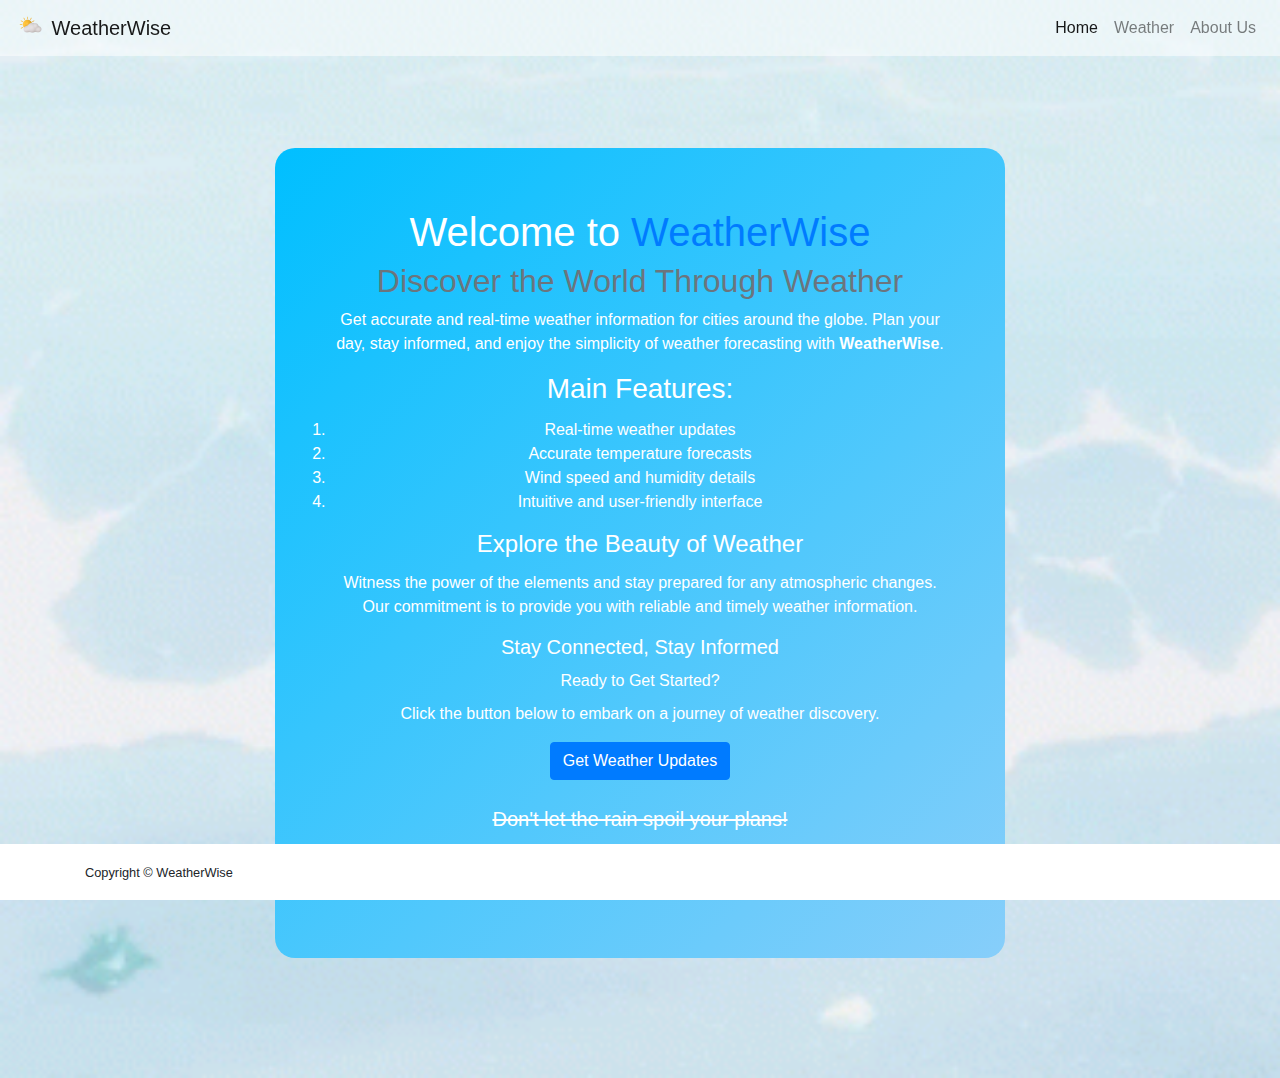
<file: index.html>
<!DOCTYPE html>
<html lang="en">

<head>
    <meta charset="UTF-8">
    <meta name="viewport" content="width=device-width, initial-scale=1.0">
    <title>Welcome to WeatherWise</title>
    <link rel="stylesheet" href="style.css">
    <link rel="stylesheet" href="https://maxcdn.bootstrapcdn.com/bootstrap/4.0.0/css/bootstrap.min.css"
        integrity="sha384-Gn5384xqQ1aoWXA+058RXPxPg6fy4IWvTNh0E263XmFcJlSAwiGgFAW/dAiS6JXm"
        crossorigin="anonymous">
</head>

<body>

    <nav class="navbar navbar-expand-lg navbar-light fixed-top" style="background-color: rgba(255, 255, 255, 0.5);">
        <a class="navbar-brand" href="#">
            <img src="images/clear1.webp" width="30" height="30" class="d-inline-block align-top" alt="">
            WeatherWise
        </a>
        <div class="collapse navbar-collapse" id="navbarNav">
            <ul class="navbar-nav ml-auto">
                <li class="nav-item active">
                    <a class="nav-link" href="index.html">Home</a>
                </li>
                <li class="nav-item">
                    <a class="nav-link" href="weather.html">Weather</a>
                </li>
                <li class="nav-item">
                    <a class="nav-link" href="aboutus.html">About Us</a>
                </li>
            </ul>
        </div>
    </nav>

    <div class="container mt-5">
        <div class="row justify-content-center">
            <div class="col-md-8">
                <div class="card1" style="width: 100%">
                    <div class="card-body">
                        <h1 class="card-title">Welcome to <span class="text-primary">WeatherWise</span></h1>
                        <h2 class="card-subtitle mb-2 text-muted">Discover the World Through Weather</h2>
                        <p class="card-text">Get accurate and real-time weather information for cities around the globe.
                            Plan your day, stay informed, and enjoy the simplicity of weather forecasting with
                            <strong>WeatherWise</strong>.</p>

                        <h3 class="card-title">Main Features:</h3>
                        <ol class="card-text">
                            <li>Real-time weather updates</li>
                            <li>Accurate temperature forecasts</li>
                            <li>Wind speed and humidity details</li>
                            <li>Intuitive and user-friendly interface</li>
                        </ol>

                        <h4 class="card-title">Explore the Beauty of Weather</h4>
                        <p class="card-text">Witness the power of the elements
                            and stay prepared for any atmospheric changes. Our commitment is to provide you with
                            reliable and timely weather information.</p>

                        <h5 class="card-title">Stay Connected, Stay Informed</h5>
                       

                        <h6 class="card-title">Ready to Get Started?</h6>
                        <p class="card-text">Click the button below to embark on a journey of weather discovery.</p>
                        <a href="weather.html" class="btn btn-primary">Get Weather Updates</a>

                        <p class="lead mt-4"><s class="card-text">Don't let the rain spoil your plans!</s></p>
                        <p class="card-text text-muted">Disclaimer: WeatherWise is not responsible for inaccurate weather
                            predictions or unexpected weather changes. Weather conditions may vary.</p>
                    </div>
                </div>
            </div>
        </div>
    </div>
<br>
<br>
<br>
<br>
<br>
    <footer class="footer fixed-bottom py-3 bg-white text-dark-50">
        <div class="container">
            <small>Copyright &copy; WeatherWise</small>
        </div>
    </footer>

    <script src="https://code.jquery.com/jquery-3.2.1.slim.min.js"
        integrity="sha384-KJ3o2DKtIkvYIK3UENzmM7KCkRr/rE9/Qpg6aAZGJwFDMVNA/GpGFF93hXpG5KkN"
        crossorigin="anonymous"></script>
    <script src="https://cdnjs.cloudflare.com/ajax/libs/popper.js/1.12.9/umd/popper.min.js"
        integrity="sha384-ApNbgh9B+Y1QKtv3Rn7W3mgPxhU9K/ScQsAP7hUibX39j7fakFPskvXusvfa0b4Q"
        crossorigin="anonymous"></script>
    <script src="https://maxcdn.bootstrapcdn.com/bootstrap/4.0.0/js/bootstrap.min.js"
        integrity="sha384-JZR6Spejh4U02d8jOt6vLEHfe/JQGiRRSQQxSfFWpi1MquVdAyjUar5+76PVCmYl"
        crossorigin="anonymous"></script>

</body>

</html>
</file>
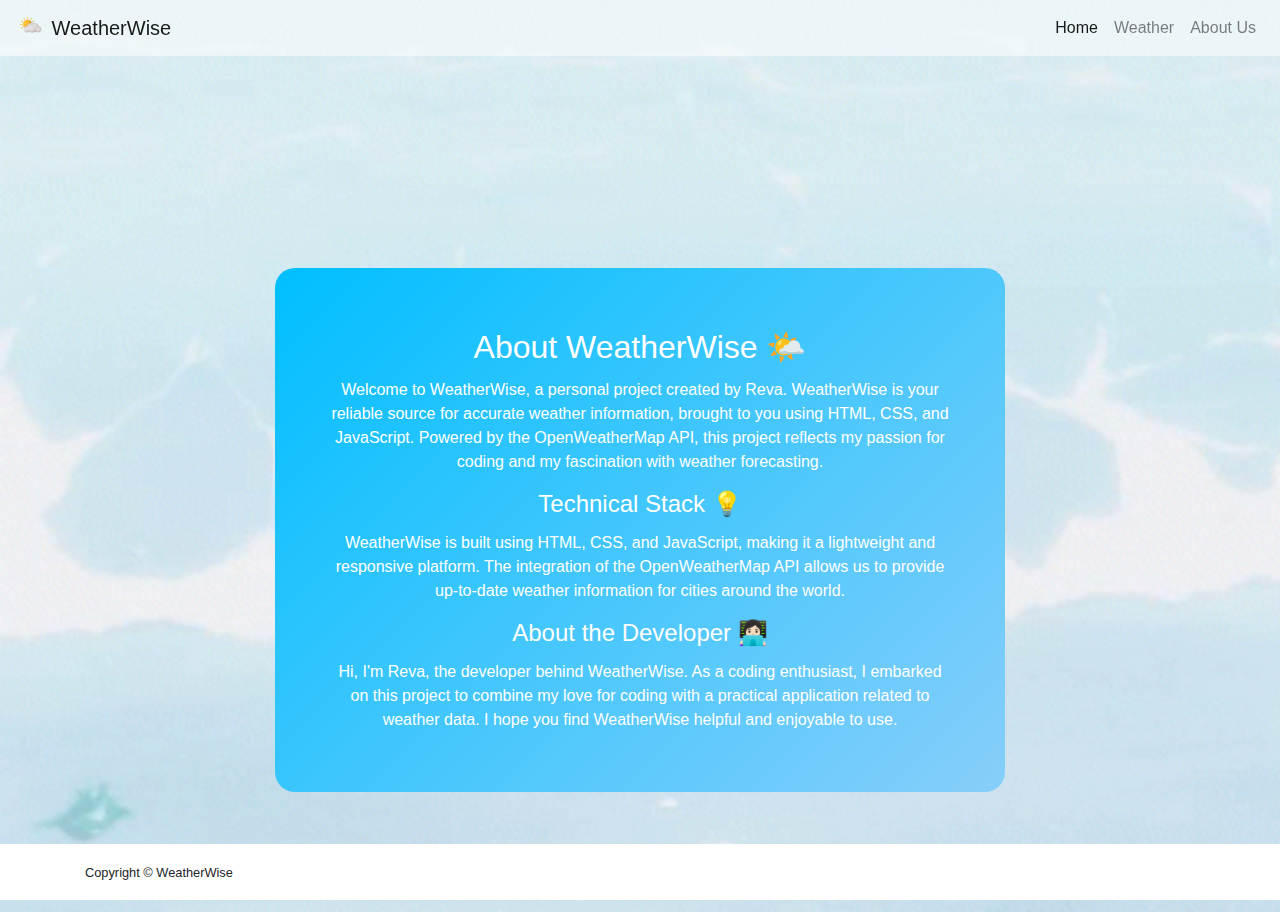
<file: aboutus.html>
<!DOCTYPE html>
<html lang="en">

<head>
    <meta charset="UTF-8">
    <meta name="viewport" content="width=device-width, initial-scale=1.0">
    <title>About Us - WeatherWise</title>
    <link rel="stylesheet" href="style.css">
    <link rel="stylesheet" href="https://maxcdn.bootstrapcdn.com/bootstrap/4.0.0/css/bootstrap.min.css"
        integrity="sha384-Gn5384xqQ1aoWXA+058RXPxPg6fy4IWvTNh0E263XmFcJlSAwiGgFAW/dAiS6JXm"
        crossorigin="anonymous">
</head>

<body>

    <nav class="navbar navbar-expand-lg navbar-light fixed-top" style="background-color: rgba(255, 255, 255, 0.5);">
        <a class="navbar-brand" href="#">
            <img src="images/clear1.webp" width="30" height="30" class="d-inline-block align-top" alt="">
            WeatherWise
        </a>
        <div class="collapse navbar-collapse" id="navbarNav">
            <ul class="navbar-nav ml-auto">
                <li class="nav-item active">
                    <a class="nav-link" href="index.html">Home</a>
                </li>
                <li class="nav-item">
                    <a class="nav-link" href="weather.html">Weather</a>
                </li>
                <li class="nav-item">
                    <a class="nav-link" href="aboutus.html">About Us</a>
                </li>
            </ul>
        </div>
    </nav>

    <br>
    <br>
    <br>
    <br>
    <br>

    <div class="container mt-5">
        <div class="row">
            <div class="col-md-8 offset-md-2">

                <!-- Card -->
                <div class="card1">
                    <div class="card-body">

                        <h2 class="card-title">About WeatherWise 🌤️</h2>
                        <p class="card-text">Welcome to WeatherWise, a personal project created by Reva. WeatherWise is your reliable source for accurate weather information, brought to you using HTML, CSS, and JavaScript. Powered by the OpenWeatherMap API, this project reflects my passion for coding and my fascination with weather forecasting.</p>

                        <h4 class="card-title">Technical Stack 💡</h4>
                        <p class="card-text">WeatherWise is built using HTML, CSS, and JavaScript, making it a lightweight and responsive platform. The integration of the OpenWeatherMap API allows us to provide up-to-date weather information for cities around the world.</p>

                        <h4 class="card-title">About the Developer 👩🏻‍💻</h4>
                        <p class="card-text">Hi, I'm Reva, the developer behind WeatherWise. As a coding enthusiast, I embarked on this project to combine my love for coding with a practical application related to weather data. I hope you find WeatherWise helpful and enjoyable to use.</p>

                    </div>
                </div>
                <!-- End Card -->

            </div>
        </div>
    </div>
    <br>
    <br>
    <br>
    <br>
    <br>


    <footer class="footer fixed-bottom py-3 bg-white text-dark-50">
        <div class="container">
            <small>Copyright &copy; WeatherWise</small>
        </div>
    </footer>

    <script src="https://code.jquery.com/jquery-3.2.1.slim.min.js"
        integrity="sha384-KJ3o2DKtIkvYIK3UENzmM7KCkRr/rE9/Qpg6aAZGJwFDMVNA/GpGFF93hXpG5KkN"
        crossorigin="anonymous"></script>
    <script src="https://cdnjs.cloudflare.com/ajax/libs/popper.js/1.12.9/umd/popper.min.js"
        integrity="sha384-ApNbgh9B+Y1QKtv3Rn7W3mgPxhU9K/ScQsAP7hUibX39j7fakFPskvXusvfa0b4Q"
        crossorigin="anonymous"></script>
    <script src="https://maxcdn.bootstrapcdn.com/bootstrap/4.0.0/js/bootstrap.min.js"
        integrity="sha384-JZR6Spejh4U02d8jOt6vLEHfe/JQGiRRSQQxSfFWpi1MquVdAyjUar5+76PVCmYl"
        crossorigin="anonymous"></script>

</body>

</html>
</file>
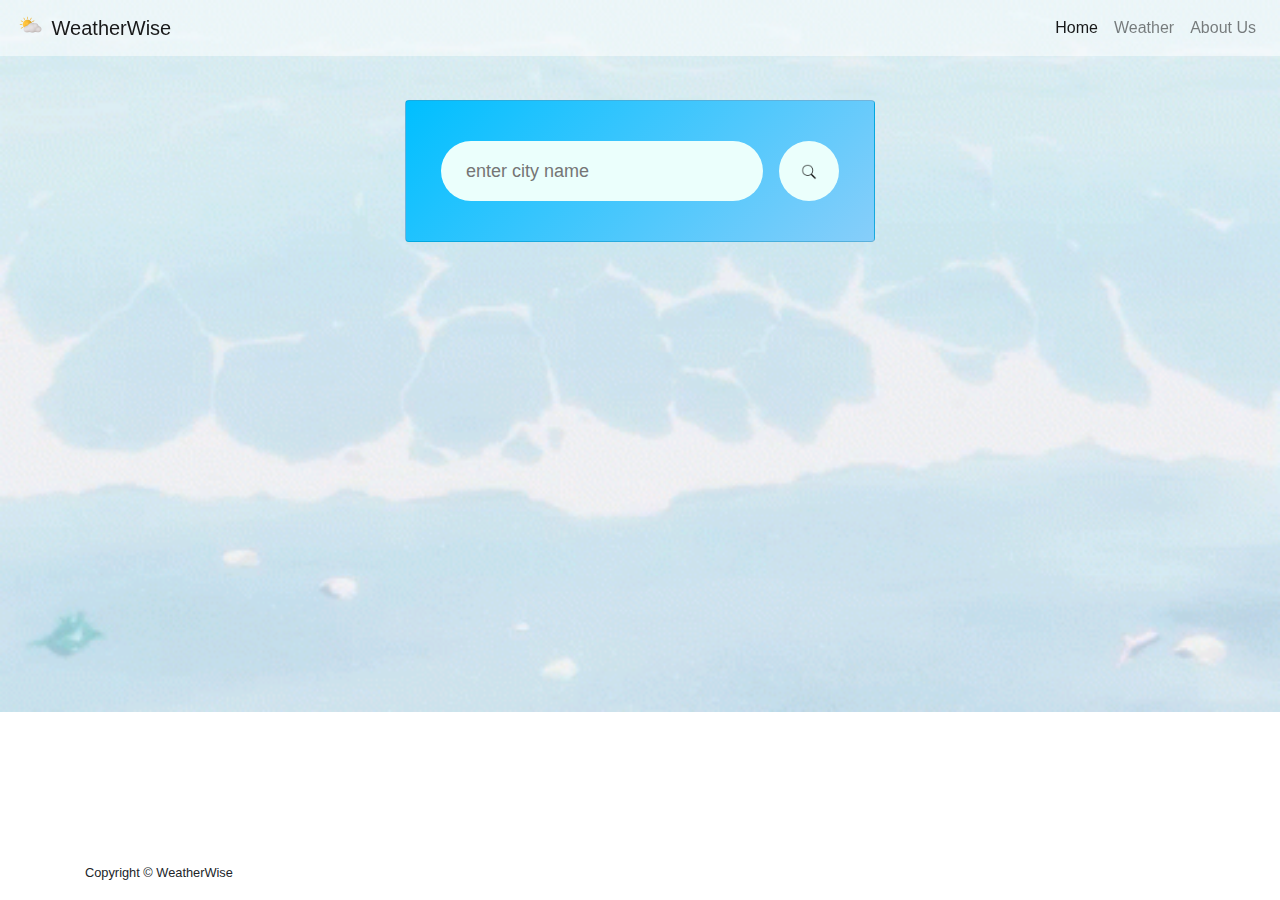
<file: weather.html>
<!DOCTYPE html>
<html lang="en">

<head>
    <meta charset="UTF-8">
    <meta name="viewport" content="width=device-width, initial-scale=1.0">
    <title>Weather App</title>
    <link rel="stylesheet" href="style.css">
    <link rel="stylesheet" href="https://maxcdn.bootstrapcdn.com/bootstrap/4.0.0/css/bootstrap.min.css" integrity="sha384-Gn5384xqQ1aoWXA+058RXPxPg6fy4IWvTNh0E263XmFcJlSAwiGgFAW/dAiS6JXm" crossorigin="anonymous">
</head>
</head>

<body>

    <nav class="navbar navbar-expand-lg navbar-light fixed-top" style="background-color: rgba(255, 255, 255, 0.5);">
        <a class="navbar-brand" href="#">
            <img src="images/clear1.webp" width="30" height="30" class="d-inline-block align-top" alt="">
            WeatherWise
        </a>
        <div class="collapse navbar-collapse" id="navbarNav">
            <ul class="navbar-nav ml-auto">
                <li class="nav-item active">
                    <a class="nav-link" href="index.html">Home</a>
                </li>
                <li class="nav-item">
                    <a class="nav-link" href="weather.html">Weather</a>
                </li>
                <li class="nav-item">
                    <a class="nav-link" href="aboutus.html">About Us</a>
                </li>
            </ul>
        </div>
    </nav>
    

    <div class="card">
        <div class="search">
            <input type="text" placeholder="enter city name" spellcheck="false">
            <button><img src="images\search.png" width="10%" alt=""></button>
        </div>
        <div class="error">
            <p>Invalid City Name</p>
        </div>
        <div class="weather">
            <img src="images\rain.webp" alt="" class="weather-icon">
            <h1 class="temp">23°C </h1>
            <h2 class="city">New York</h2>
            <div class="details">
                <div class="col">
                    <img src="images\humidity.png" alt="">
                    <div>
                        <p class="humidity">50%</p>
                        <p>Humidity</p>
                    </div>
                </div>
                <div class="col">
                    <img src="images\wind.png" alt="">
                    <div>
                        <p class="wind">15km/h</p>
                        <p>Wind Speed</p>
                    </div>

                </div>
            </div>
        </div>
    </div>

    <br>
    <br>
    <br>
    <br>
    <br>
    
    <footer class="footer fixed-bottom py-3 bg-white text-dark-50">
        <div class="container">
            <small>Copyright &copy; WeatherWise</small>
        </div>
    </footer>
    <script src="https://code.jquery.com/jquery-3.2.1.slim.min.js" integrity="sha384-KJ3o2DKtIkvYIK3UENzmM7KCkRr/rE9/Qpg6aAZGJwFDMVNA/GpGFF93hXpG5KkN" crossorigin="anonymous"></script>
    <script src="https://cdnjs.cloudflare.com/ajax/libs/popper.js/1.12.9/umd/popper.min.js" integrity="sha384-ApNbgh9B+Y1QKtv3Rn7W3mgPxhU9K/ScQsAP7hUibX39j7fakFPskvXusvfa0b4Q" crossorigin="anonymous"></script>
    <script src="https://maxcdn.bootstrapcdn.com/bootstrap/4.0.0/js/bootstrap.min.js" integrity="sha384-JZR6Spejh4U02d8jOt6vLEHfe/JQGiRRSQQxSfFWpi1MquVdAyjUar5+76PVCmYl" crossorigin="anonymous"></script>
    <script>
        const apiKey = "198a6e2d752661f5357b826301028453";
        const apiUrl = "https://api.openweathermap.org/data/2.5/weather?units=metric&q=";

        const searchBox = document.querySelector(".search input");
        const searchBtn = document.querySelector(".search button");
        const weatherIcon = document.querySelector(".weather-icon");


        async function checkWeather(city) {
            const response = await fetch(apiUrl + city + `&appid=${apiKey}`);

            if (response.status == 404) {
                document.querySelector(".error").style.display = "block";
                document.querySelector(".weather").style.display = "none";
            }

            else {
                var data = await response.json();


                document.querySelector(".city").innerHTML = data.name;
                document.querySelector(".temp").innerHTML = Math.round(data.main.temp) + "°C";
                document.querySelector(".humidity").innerHTML = data.main.humidity + "%";
                document.querySelector(".wind").innerHTML = data.wind.speed + "km/h";

                if (data.weather[0].main == "Clouds") {
                    weatherIcon.src = "images/clouds.png";
                    
                }
                else if (data.weather[0].main == "Clear") {
                    weatherIcon.src = "images/clear.webp";
                }
                else if (data.weather[0].main == "Rain") {
                    weatherIcon.src = "images/rainy.png";
                }
                else if (data.weather[0].main == "Drizzle") {
                    weatherIcon.src = "images/rain.webp";
                }
                else if (data.weather[0].main == "Mist") {
                    weatherIcon.src = "images/mist.webp";
                }

                document.querySelector(".weather").style.display = "block";
                document.querySelector(".error").style.display = "none";

            }


        }

        searchBtn.addEventListener("click", () => {
            checkWeather(searchBox.value);
        })

    </script>

</body>

</html>
</file>
<file: style.css>
*{
    margin: 0;
    padding: 0;
    font-family: 'Poppins', sans-serif;
    box-sizing: border-box;
}

body{
    background-image: url(images/background.gif);
    background-repeat: no-repeat;
    background-size: cover;
    position: relative;
    
}

.card{
    width: 90%;
    max-width: 470px;
    background: linear-gradient( 135deg , #00BFFF , #87CEFA);
    color: #fff;
    margin: 100px auto 0;
    border-radius: 20px;
    padding: 40px 35px;
    text-align: center;
}

.card1{
   

    background: linear-gradient( 135deg , #00BFFF , #87CEFA);
    color: #fff;
    margin: 100px auto 0;
    border-radius: 20px;
    padding: 40px 35px;
    text-align: center;
}

.search{
    width: 100%;
    display: flex;
    align-items: center;
    justify-content: space-between;
}

.search input{
    border: 0;
    outline: 0;
    background-color: #ebfffc;
    color: #555;
    padding: 10px 25px;
    height: 60px;
    border-radius: 30px;
    flex: 1;
    margin-right: 16px;
    font-size: 18px;
}

.search button{
    border: 0;
    outline: 0;
    background: #ebfffc;
    border-radius: 50%;
    width: 60px;
    height: 60px;
    cursor: pointer;
}

.search img{
    width: 16px;
}

.weather-icon{
    width: 170px;
    margin-top: 30px;
}

.weather h1{
    font-size: 80px;
    font-weight: 500;
}

.weather h2{
    font-size: 45px;
    font-weight: 400;
    margin-top:-10px;
}

.details{
    display: flex;
    align-items: center ;
    justify-content: space-between;
    padding: 0 50px;
    margin-top: 50px;
}

.col{
    display: flex;
    align-items: center;
    text-align: left;
}

.col img{
    width: 40px;
    margin-right: 10px;
}

.humidity, .wind{
    font-size: 28px;
    margin-top: -6px;
}

.weather{
    display: none;
}

.error{
    text-align: left;
    margin-left: 10px;
    font-size: 14px;
    margin-top: 10px;
    display: none;
}
</file>
